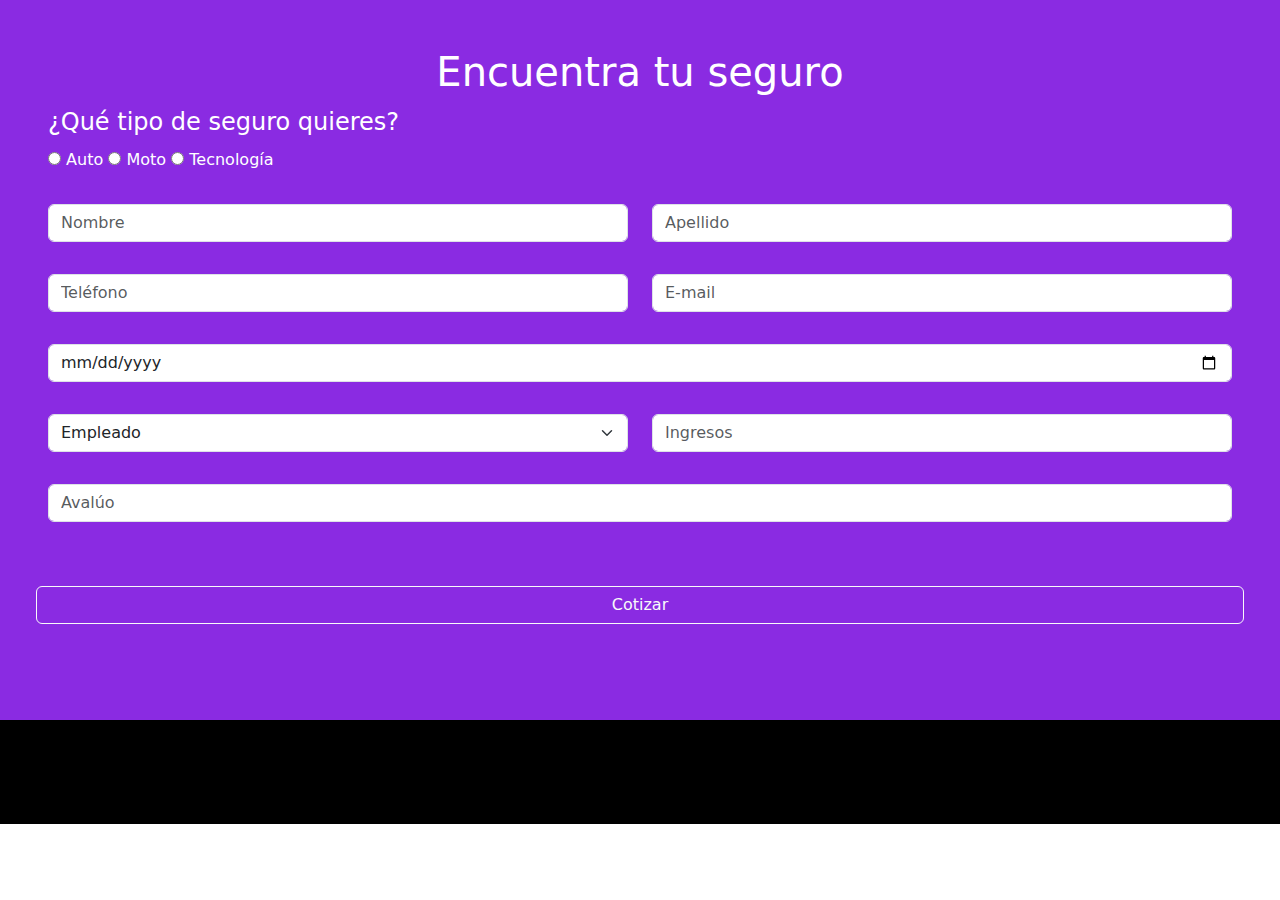
<file: index.html>
<!doctype html>
<html lang="en">
<head>
  <meta charset="utf-8">
  <meta name="viewport" content="width=device-width, initial-scale=1">
  <meta name="author" content="Pilar Camargo Márquez">
  <meta name="description" content="">

  <link href="https://cdn.jsdelivr.net/npm/bootstrap@5.3.3/dist/css/bootstrap.min.css" rel="stylesheet" integrity="sha384-QWTKZyjpPEjISv5WaRU9OFeRpok6YctnYmDr5pNlyT2bRjXh0JMhjY6hW+ALEwIH" crossorigin="anonymous">
  <link rel="stylesheet" href="./styles.css">

  <title>Seguro de Vida</title>
</head>

<body>
  <script src="https://cdn.jsdelivr.net/npm/bootstrap@5.3.3/dist/js/bootstrap.bundle.min.js" integrity="sha384-YvpcrYf0tY3lHB60NNkmXc5s9fDVZLESaAA55NDzOxhy9GkcIdslK1eN7N6jIeHz" crossorigin="anonymous"></script>

  <section class="form" id="form">
    <h1>
      Encuentra tu seguro
    </h1>

    <div class="row">
      <form id="insuranceData" onsubmit="getInsurance()">
        <div class="row">         
          <fieldset>
            <legend>¿Qué tipo de seguro quieres?</legend>
              <input type="radio" name="insuranceType" id="car" value="car" />
                <label for="car">Auto</label>
              <input type="radio" name="insuranceType" id="moto" value="moto" />
                <label for="moto">Moto</label>
              <input type="radio" name="insuranceType" id="tech" value="tech" />
                <label for="tech">Tecnología</label>
          </fieldset>

          <hr style="border:2px">

          <div class="col-lg-6 col-sm-12">
            <input type="text" class="form-control insuranceData my-3" id="firstName" placeholder="Nombre" required>
          </div>

          <div class="col-lg-6 col-sm-12">
            <input type="text" class="form-control insuranceData my-3" id="lastName" placeholder="Apellido" required>
          </div>  

          <div class="col-lg-6 col-sm-12">
            <input type="tel" class="form-control insuranceData my-3" id="phone" placeholder="Teléfono">
          </div>

          <div class="col-lg-6 col-sm-12">
            <input type="email" class="form-control insuranceData my-3" id="email" placeholder="E-mail">
          </div>

          <div class="col-12">
            <input type="date" class="form-control insuranceData my-3" id="birthday" placeholder="Fecha de Nacimiento" required>
          </div>

          <div class="col-lg-6 col-sm-12">
            <select class="form-control form-select insuranceData my-3" id="occupation" placeholder="Ocupación" required>
              <option value="employee">Empleado</option>
              <option value="pensioner">Pensionado</option>
              <option value="selfEmployed">Independiente</option>
            </select>
          </div>

          <div class="col-lg-6 col-sm-12">
            <input type="number" class="form-control insuranceData my-3" id="income" placeholder="Ingresos" required>
          </div>

          <div class="col-12">
            <input type="number" class="form-control insuranceData my-3" id="valuation" placeholder="Avalúo" required>
          </div>

          <input type="submit" class="form-control insuranceData my-5 btn btn-outline-light" value="Cotizar" onclick="getInsurance()">
      </form> 
    </div>
  </section>

  <section class="options" id="options">
    <h1 id="clientName">
    </h1>
  </section>

  <script>
    var insuranceType = document.querySelector("fieldset");
    var clientFirstName = document.getElementById('firstName').value;
    var clientLastname = document.getElementById('lastName').value;
    var clientName = clientFirstName + ' ' + clientLastname;
    client = document.getElementById('clientName').innerText;

    var clientAge = getAge(document.getElementById('birthday').value);
    var clientOccupation = document.getElementById('occupation').value;
    var clientIncome =  parseInt(document.getElementById('income').value);
    var clientValuation =  parseInt(document.getElementById('valuation').value);
    
    function getAge(birthday) {
      var today = new Date();
      var birthDate = new Date(birthday);
      var age = today.getFullYear() - birthDate.getFullYear();
      var month = today.getMonth() - birthDate.getMonth();
      
      if (month < 0 || (month === 0 && today.getDate() < birthDate.getDate())) {
        age--;
      }

      return age;
    }

    function createCard(style, type, coverage, commission) {
      console.log("createCard()");
      return `
        <iframe>
          <div class="card ${style}">
            <div class="card-body">
              <h5 class="card-title">Seguro ${type}</h5>
              <p class="card-text">
                <p>Valor Anual: ${((coverage + commission) - (0.5 * (coverage + commission))).toFixed(2)}</p>
                <p>Valor Mensual: ${(((coverage / 12) + commission) - (0.5 * ((coverage / 12) + commission))).toFixed(2)}</p>
              </p>
              <button type="button" class="btn btn-outline-light btn-sm">Solicitar</button>
            </div>
          </div>
        </iframe>
      `;
    }

    function getInsurance() {
      console.log("insuranceType: " + insuranceType);
      var insOptions = document.getElementById('options');

      if (clientAge >= 18 && clientAge <= 65 && clientIncome >= 100000 && clientValuation >= 500000 && clientValuation <= 6000000) {
        console.log("Básico");
        insOptions.innerHTML += createCard('basic', "Básico", clientValuation * 0.3, clientIncome * 0.05);
      }

      if ((insuranceType && (insuranceType.value === "car" || insuranceType.value === "moto")) && clientAge >= 18 && clientAge <= 80 && (clientOccupation === "employee" || clientOccupation === "pensioner") && clientIncome >= 1000000 && clientValuation >= 3500000 && clientValuation <= 50000000) {
        console.log("Gold");
        insOptions.innerHTML += createCard('gold', "Gold",  clientValuation * 0.6, clientIncome * 0.05);
      }

      if (clientAge >= 18 && clientAge <= 50 && clientOccupation === "employee" && clientIncome >= 5000000 && clientValuation >= 5500000 && clientValuation <= 500000000) {
        console.log("Black");
        insOptions.innerHTML += createCard('black', "Black",  clientValuation * 0.9, clientIncome * 0.05);
      }

      else {
        insOptions.innerHTML = `<h6> Lamentablemente en estos momentos no tenemos un seguro que se ajuste a tus necesidades. </h6>`;
      }
    }
    </script>

</body>
</html>
</file>
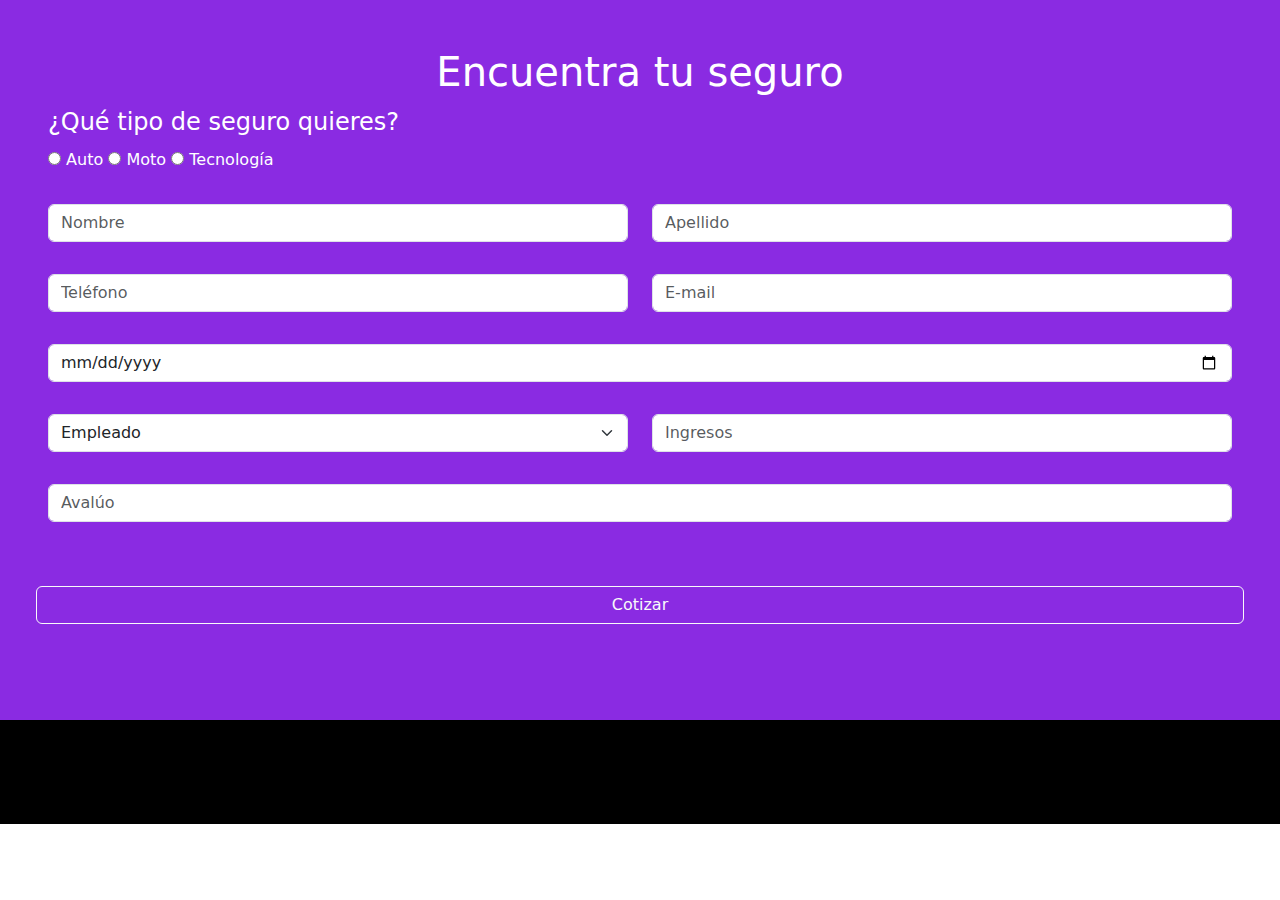
<file: test.html>
<!doctype html>
<html lang="en">
<head>
  <meta charset="utf-8">
  <meta name="viewport" content="width=device-width, initial-scale=1">
  <meta name="author" content="Pilar Camargo Márquez">
  <meta name="description" content="">

  <link href="https://cdn.jsdelivr.net/npm/bootstrap@5.3.3/dist/css/bootstrap.min.css" rel="stylesheet" integrity="sha384-QWTKZyjpPEjISv5WaRU9OFeRpok6YctnYmDr5pNlyT2bRjXh0JMhjY6hW+ALEwIH" crossorigin="anonymous">
  <link rel="stylesheet" href="./styles.css">

  <title>Seguro de Vida</title>
</head>

<body>
  <script src="https://cdn.jsdelivr.net/npm/bootstrap@5.3.3/dist/js/bootstrap.bundle.min.js" integrity="sha384-YvpcrYf0tY3lHB60NNkmXc5s9fDVZLESaAA55NDzOxhy9GkcIdslK1eN7N6jIeHz" crossorigin="anonymous"></script>

  <section class="form" id="form">
    <h1>
      Encuentra tu seguro
    </h1>

    <div class="row">
      <form id="insuranceData">
        <div class="row">         
          <fieldset>
            <legend>¿Qué tipo de seguro quieres?</legend>
              <input type="radio" name="insuranceType" id="car" value="car" />
                <label for="car">Auto</label>
              <input type="radio" name="insuranceType" id="moto" value="moto" />
                <label for="moto">Moto</label>
              <input type="radio" name="insuranceType" id="tech" value="tech" />
                <label for="tech">Tecnología</label>
          </fieldset>

          <hr style="border:2px">

          <div class="col-lg-6 col-sm-12">
            <input type="text" class="form-control insuranceData my-3" name="firstName" placeholder="Nombre" required autocomplete="off">
          </div>

          <div class="col-lg-6 col-sm-12">
            <input type="text" class="form-control insuranceData my-3" name="lastName" placeholder="Apellido" required autocomplete="off">
          </div>  

          <div class="col-lg-6 col-sm-12">
            <input type="tel" class="form-control insuranceData my-3" name="phone" placeholder="Teléfono" autocomplete="off">
          </div>

          <div class="col-lg-6 col-sm-12">
            <input type="email" class="form-control insuranceData my-3" name="email" placeholder="E-mail" autocomplete="off">
          </div>

          <div class="col-12">
            <input type="date" class="form-control insuranceData my-3" name="birthday" placeholder="Fecha de Nacimiento" required>
          </div>

          <div class="col-lg-6 col-sm-12">
            <select class="form-control form-select insuranceData my-3" name="occupation" placeholder="Ocupación" required>
              <option value="employee">Empleado</option>
              <option value="pensioner">Pensionado</option>
              <option value="selfEmployed">Independiente</option>
            </select>
          </div>

          <div class="col-lg-6 col-sm-12">
            <input type="number" class="form-control insuranceData my-3" name="income" placeholder="Ingresos" required>
          </div>

          <div class="col-12">
            <input type="number" class="form-control insuranceData my-3" name="valuation" placeholder="Avalúo" required>
          </div>

          <input type="submit" class="form-control insuranceData my-5 btn btn-outline-light" value="Cotizar">
      </form> 
    </div>
  </section>

  <section class="options" id="options">
    <h1 id="clientName">
    </h1>
  </section>

  <script>
    function getAge(birthday) {
      var today = new Date();
      var birthDate = new Date(birthday);
      var age = today.getFullYear() - birthDate.getFullYear();
      var month = today.getMonth() - birthDate.getMonth();
      
      if (month < 0 || (month === 0 && today.getDate() < birthDate.getDate())) {
        age--;
      }

      return age;
    }

    function createCard(style, type, coverage, commission) {
      console.log("createCard()");
      return `
        <iframe>
          <div class="card ${style}">
            <div class="card-body">
              <h5 class="card-title">Seguro ${type}</h5>
              <p class="card-text">
                <p>Valor Anual: ${((coverage + commission) - (0.5 * (coverage + commission))).toFixed(2)}</p>
                <p>Valor Mensual: ${(((coverage / 12) + commission) - (0.5 * ((coverage / 12) + commission))).toFixed(2)}</p>
              </p>
              <button type="button" class="btn btn-outline-light btn-sm">Solicitar</button>
            </div>
          </div>
        </iframe>
      `;
    }

    function getInsurance(age, income, type, valuation) {
      var insOptions = document.getElementById('options');

      if (clientAge >= 18 && clientAge <= 65 && clientIncome >= 100000 && clientValuation >= 500000 && clientValuation <= 6000000) {
        console.log("Básico");
        insOptions.innerHTML += createCard('basic', "Básico", clientValuation * 0.3, clientIncome * 0.05);
      }

      if ((insuranceType && (insuranceType.value === "car" || insuranceType.value === "moto")) && clientAge >= 18 && clientAge <= 80 && (clientOccupation === "employee" || clientOccupation === "pensioner") && clientIncome >= 1000000 && clientValuation >= 3500000 && clientValuation <= 50000000) {
        console.log("Gold");
        insOptions.innerHTML += createCard('gold', "Gold",  clientValuation * 0.6, clientIncome * 0.05);
      }

      if (clientAge >= 18 && clientAge <= 50 && clientOccupation === "employee" && clientIncome >= 5000000 && clientValuation >= 5500000 && clientValuation <= 500000000) {
        console.log("Black");
        insOptions.innerHTML += createCard('black', "Black",  clientValuation * 0.9, clientIncome * 0.05);
      }

      else {
        insOptions.innerHTML = `<h6> Lamentablemente en estos momentos no tenemos un seguro que se ajuste a tus necesidades. </h6>`;
      }
    }

    const form = document.querySelector("form");
    form.addEventListener(
      "submit",
      (event) => {
        let data = new FormData(form);
        let formObj = {};
        for (var client of data.entries()) {
          formObj[client[0]] = client[1];
        }

        const { insuranceType, clientFirstName, clientLastname, clientOccupation, clientIncome, clientValuation } = formObj;
        var clientName = formObj.clientFirstName + ' ' + formObj.clientLastname;
        client = document.getElementById('clientName').innerText;
        
        getInsurance(getAge(formObj.clientBirthday), formObj.clientIncome, formObj.insuranceType, formObj.clientValuation);
        event.preventDefault();
      },
      false,
    );
  </script>

</body>
</html>
</file>
<file: styles.css>
* {
  box-sizing: border-box;
  margin: 0px;
  padding: 0px;
  color: white; 
}

section {
  padding: 3em;
}

h1, h6 {
  text-align: center;
}

input {
  color: transparent;
  border: white;
}

hr {
  color: white; 
}

#form {
  background-color: blueviolet !important;
}

#options {
  background-color: black;
}

#basic {
  background-color: blueviolet;
}

#gold {
  background-color: darkgoldenrod;
}

#black {
  background-color: darkslategrey;
}
</file>
